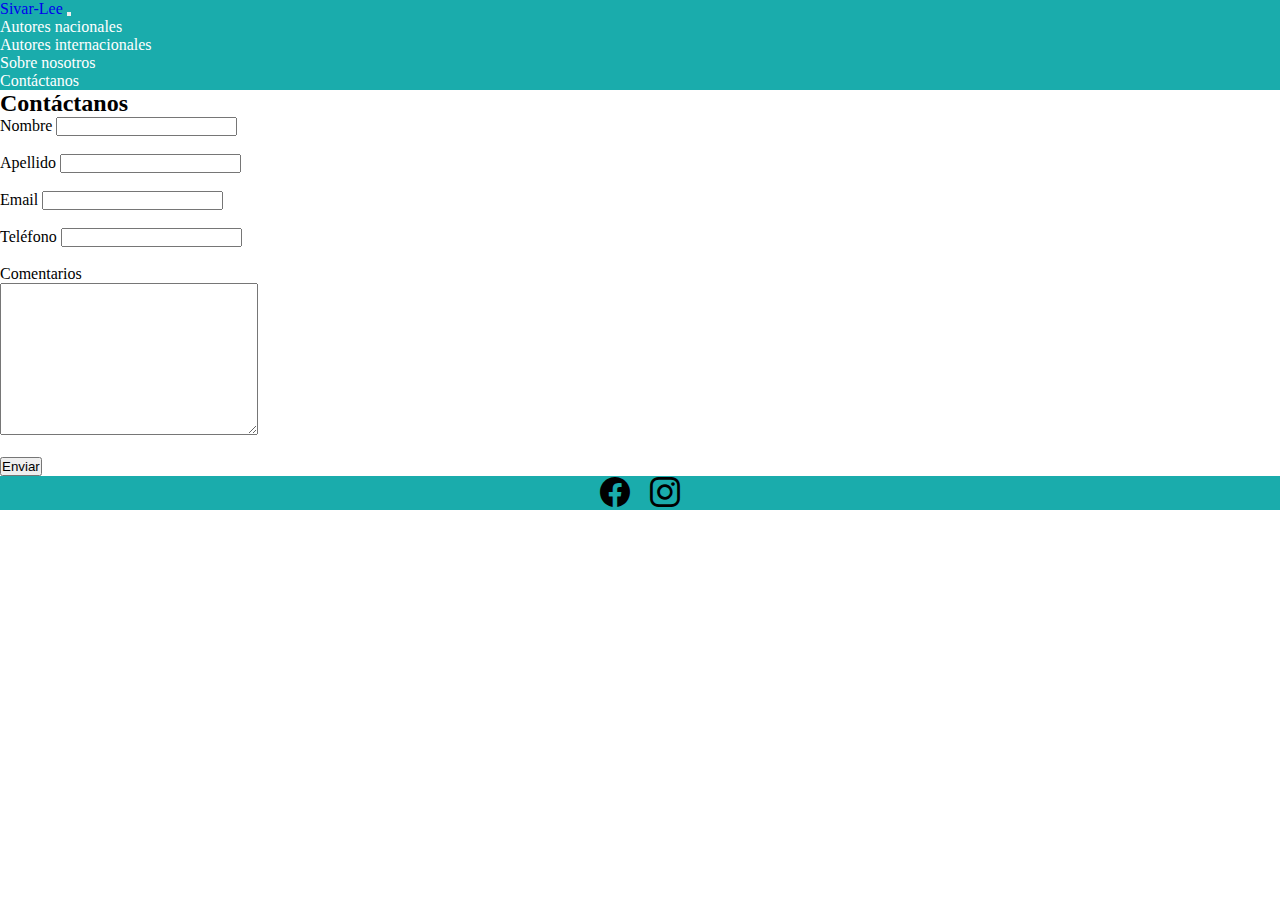
<file: pages/contacto.html>
<!DOCTYPE html>
<html lang="en">
<head>
    <meta charset="UTF-8">
    <meta name="viewport" content="width=device-width, initial-scale=1.0">
    <link rel="stylesheet" href="https://cdn.jsdelivr.net/npm/bootstrap-icons@1.11.1/font/bootstrap-icons.css">
    <link href="https://cdn.jsdelivr.net/npm/bootstrap@5.1.3/dist/css/bootstrap.min.css" rel="stylesheet"
        integrity="sha384-1BmE4kWBq78iYhFldvKuhfTAU6auU8tT94WrHftjDbrCEXSU1oBoqyl2QvZ6jIW3" crossorigin="anonymous">
    <link rel="stylesheet" href="../css/styles.css">
    <title>Contacto</title>
</head>
<body>

    <header>
        <nav class="navbar navbar-expand-lg navbar-light fondoMenu">
            <div class="container">
                <a class="navbar-brand" href="../index.html">Sivar-Lee</a>
                <button class="navbar-toggler" type="button" data-bs-toggle="collapse" data-bs-target="#navbarNav"
                    aria-controls="navbarNav" aria-expanded="false" aria-label="Toggle navigation">
                    <span class="navbar-toggler-icon"></span>
                </button>
                <div class="collapse navbar-collapse" id="navbarNav">
                    <ul class="navbar-nav">
                        <li class="nav-item">
                            <a class="nav-link" aria-current="page" href="./libros_nacionales.html">Autores
                                nacionales</a>
                        </li>
                        <li class="nav-item">
                            <a class="nav-link" href="./libros_internacionales.html">Autores internacionales</a>
                        </li>
                        <li class="nav-item">
                            <a class="nav-link" href="./sobre_nosotros.html">Sobre nosotros</a>
                        </li>
                        <li class="nav-item">
                            <a class="nav-link active" href="./contacto.html" tabindex="-1"
                                aria-disabled="true">Contáctanos</a>
                        </li>
                    </ul>
                </div>
            </div>
        </nav>
    </header>

    <main class="container">
        <h2>Contáctanos</h2>
        <form action="">
            <label>Nombre</label>
            <input type="text">
            <br><br>
            <label>Apellido</label>
            <input type="text">
            <br><br>
            <label>Email</label>
            <input type="email">
            <br><br>
            <label>Teléfono</label>
            <input type="number">
            <br><br>
            <label>Comentarios</label>
            <br>
            <textarea name="" id="" cols="30" rows="10"></textarea>
            <br><br>
            <input type="submit" value="Enviar">
        </form>
    </main>

    <footer class="mt-3 pt-1">
        <div class="container">
            <div class="row">
                <ul class="logos_footer">
                    <li><a href="#"><i class="bi bi-facebook"></i></a></li>
                    <li><a href="#"><i class="bi bi-instagram"></i></a></li>
                </ul>
            </div>
        </div>
    </footer>

    <script src="https://cdn.jsdelivr.net/npm/bootstrap@5.1.3/dist/js/bootstrap.bundle.min.js"
        integrity="sha384-ka7Sk0Gln4gmtz2MlQnikT1wXgYsOg+OMhuP+IlRH9sENBO0LRn5q+8nbTov4+1p"
        crossorigin="anonymous"></script>
</body>
</html>
</file>
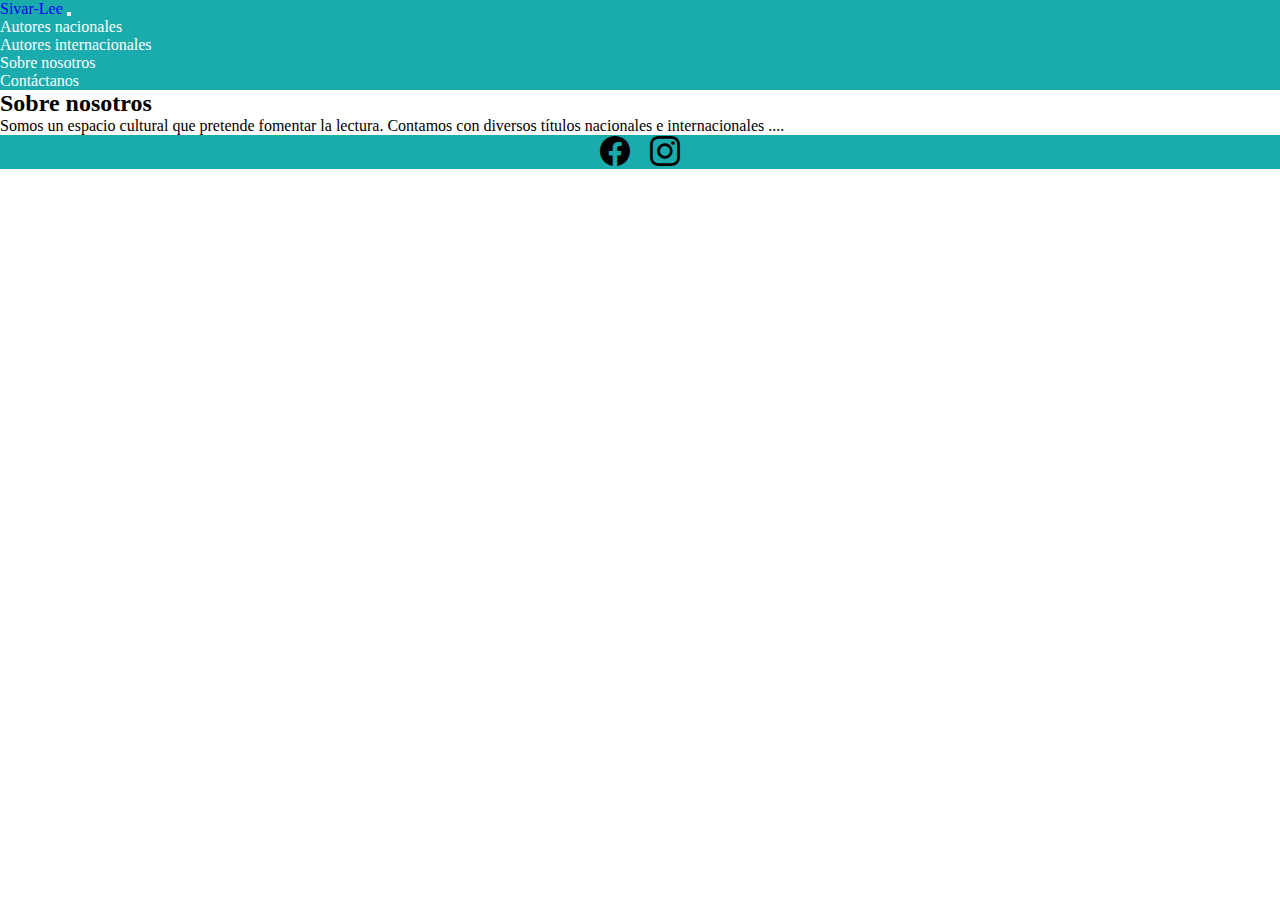
<file: pages/sobre_nosotros.html>
<!DOCTYPE html>
<html lang="en">
<head>
    <meta charset="UTF-8">
    <meta name="viewport" content="width=device-width, initial-scale=1.0">
    <link rel="stylesheet" href="https://cdn.jsdelivr.net/npm/bootstrap-icons@1.11.1/font/bootstrap-icons.css">
    <link href="https://cdn.jsdelivr.net/npm/bootstrap@5.1.3/dist/css/bootstrap.min.css" rel="stylesheet"
        integrity="sha384-1BmE4kWBq78iYhFldvKuhfTAU6auU8tT94WrHftjDbrCEXSU1oBoqyl2QvZ6jIW3" crossorigin="anonymous">
    <link rel="stylesheet" href="../css/styles.css">
    <title>Document</title>
</head>
<body>

    <header>
        <nav class="navbar navbar-expand-lg navbar-light fondoMenu">
            <div class="container">
                <a class="navbar-brand" href="../index.html">Sivar-Lee</a>
                <button class="navbar-toggler" type="button" data-bs-toggle="collapse" data-bs-target="#navbarNav"
                    aria-controls="navbarNav" aria-expanded="false" aria-label="Toggle navigation">
                    <span class="navbar-toggler-icon"></span>
                </button>
                <div class="collapse navbar-collapse" id="navbarNav">
                    <ul class="navbar-nav">
                        <li class="nav-item">
                            <a class="nav-link" aria-current="page" href="./libros_nacionales.html">Autores
                                nacionales</a>
                        </li>
                        <li class="nav-item">
                            <a class="nav-link" href="./libros_internacionales.html">Autores internacionales</a>
                        </li>
                        <li class="nav-item">
                            <a class="nav-link active" href="./sobre_nosotros.html">Sobre nosotros</a>
                        </li>
                        <li class="nav-item">
                            <a class="nav-link" href="./contacto.html" tabindex="-1"
                                aria-disabled="true">Contáctanos</a>
                        </li>
                    </ul>
                </div>
            </div>
        </nav>
    </header>

    <main class="container">
        <h2>Sobre nosotros</h2>
        <p> Somos un espacio cultural que pretende fomentar la lectura. Contamos con diversos títulos nacionales e internacionales ....</p>
            
    </main>
    <footer class="mt-3 pt-1">
        <div class="container">
            <div class="row">
                <ul class="logos_footer">
                    <li><a href="#"><i class="bi bi-facebook"></i></a></li>
                    <li><a href="#"><i class="bi bi-instagram"></i></a></li>
                </ul>
            </div>
            
        </div>
    </footer>

    <script src="https://cdn.jsdelivr.net/npm/bootstrap@5.1.3/dist/js/bootstrap.bundle.min.js"
        integrity="sha384-ka7Sk0Gln4gmtz2MlQnikT1wXgYsOg+OMhuP+IlRH9sENBO0LRn5q+8nbTov4+1p"
        crossorigin="anonymous"></script>
</body>
</html>
</file>
<file: css/styles.css>
*{
    margin: 0;
    padding: 0;
}


/* barra de navegacion en header*/
.fondoMenu {
    background-color: #1AACAC;
}

.navbar-light .navbar-nav .nav-link  {
    color: white;
}

/* le gana por especifidad el selector anterior(linea 12)*/
/* .link-nav  {
    color: white;
} */

.navbar-light .navbar-nav .nav-link:hover{
    background-color: #362FD9;
    color: #1AACAC;
    border-radius: 10px;
}

.navbar-collapse {
    flex-grow: 0;
}

/*
body-main
*/
.col{
    display: flex;
    justify-content: center;
    margin-top: 10px;
}

/*imagen de la tarjeta*/

.card-img-top{
    padding: 5px;
    height: 325px;

}

/*footer*/
footer {
    background-color: #1AACAC;
}

li {
    list-style-type: none;
}

a{
    text-decoration: none;
}

/* coloco display flex para que aparezca un icono al lado del otro*/
.logos_footer{
    display: flex;
    justify-content: center;
}

/*iconos de facebook e instragram*/
.bi {
    color: black;
    font-size: 30px;
    margin: 10px;
}
</file>
